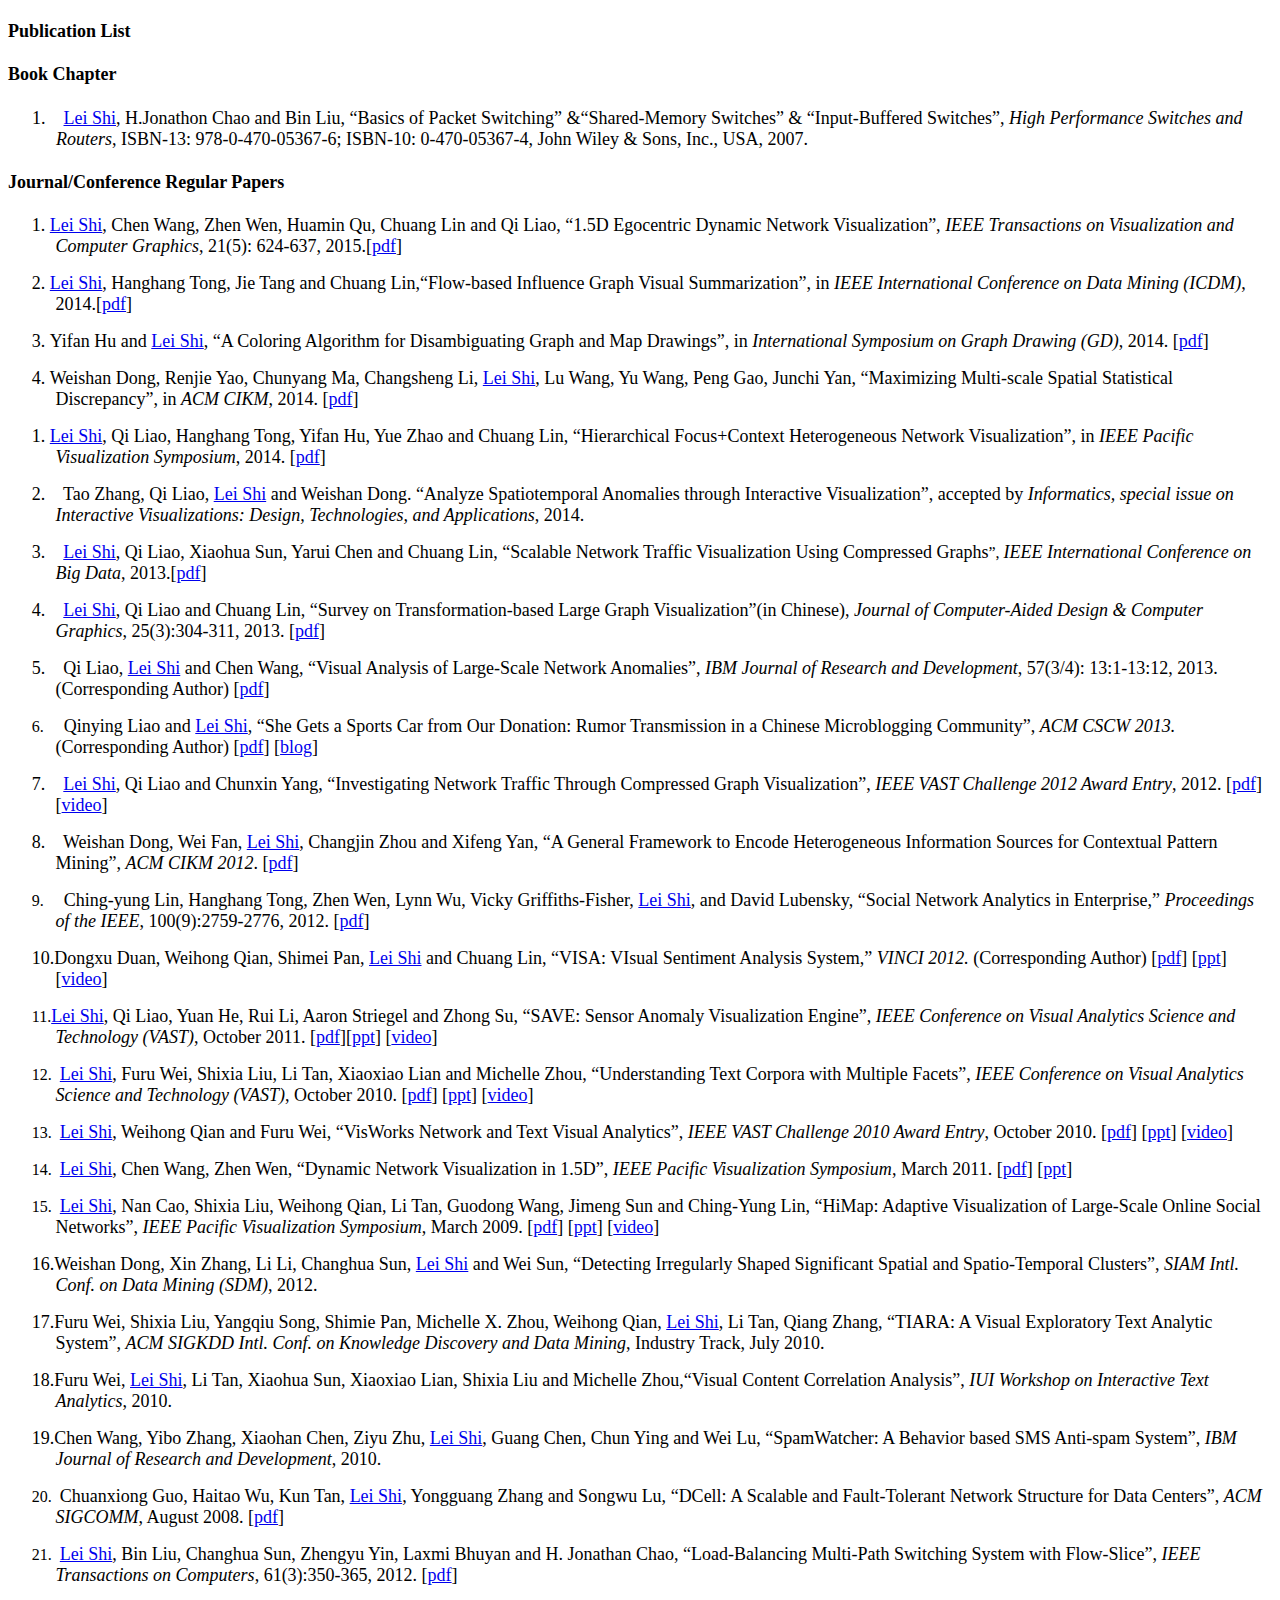
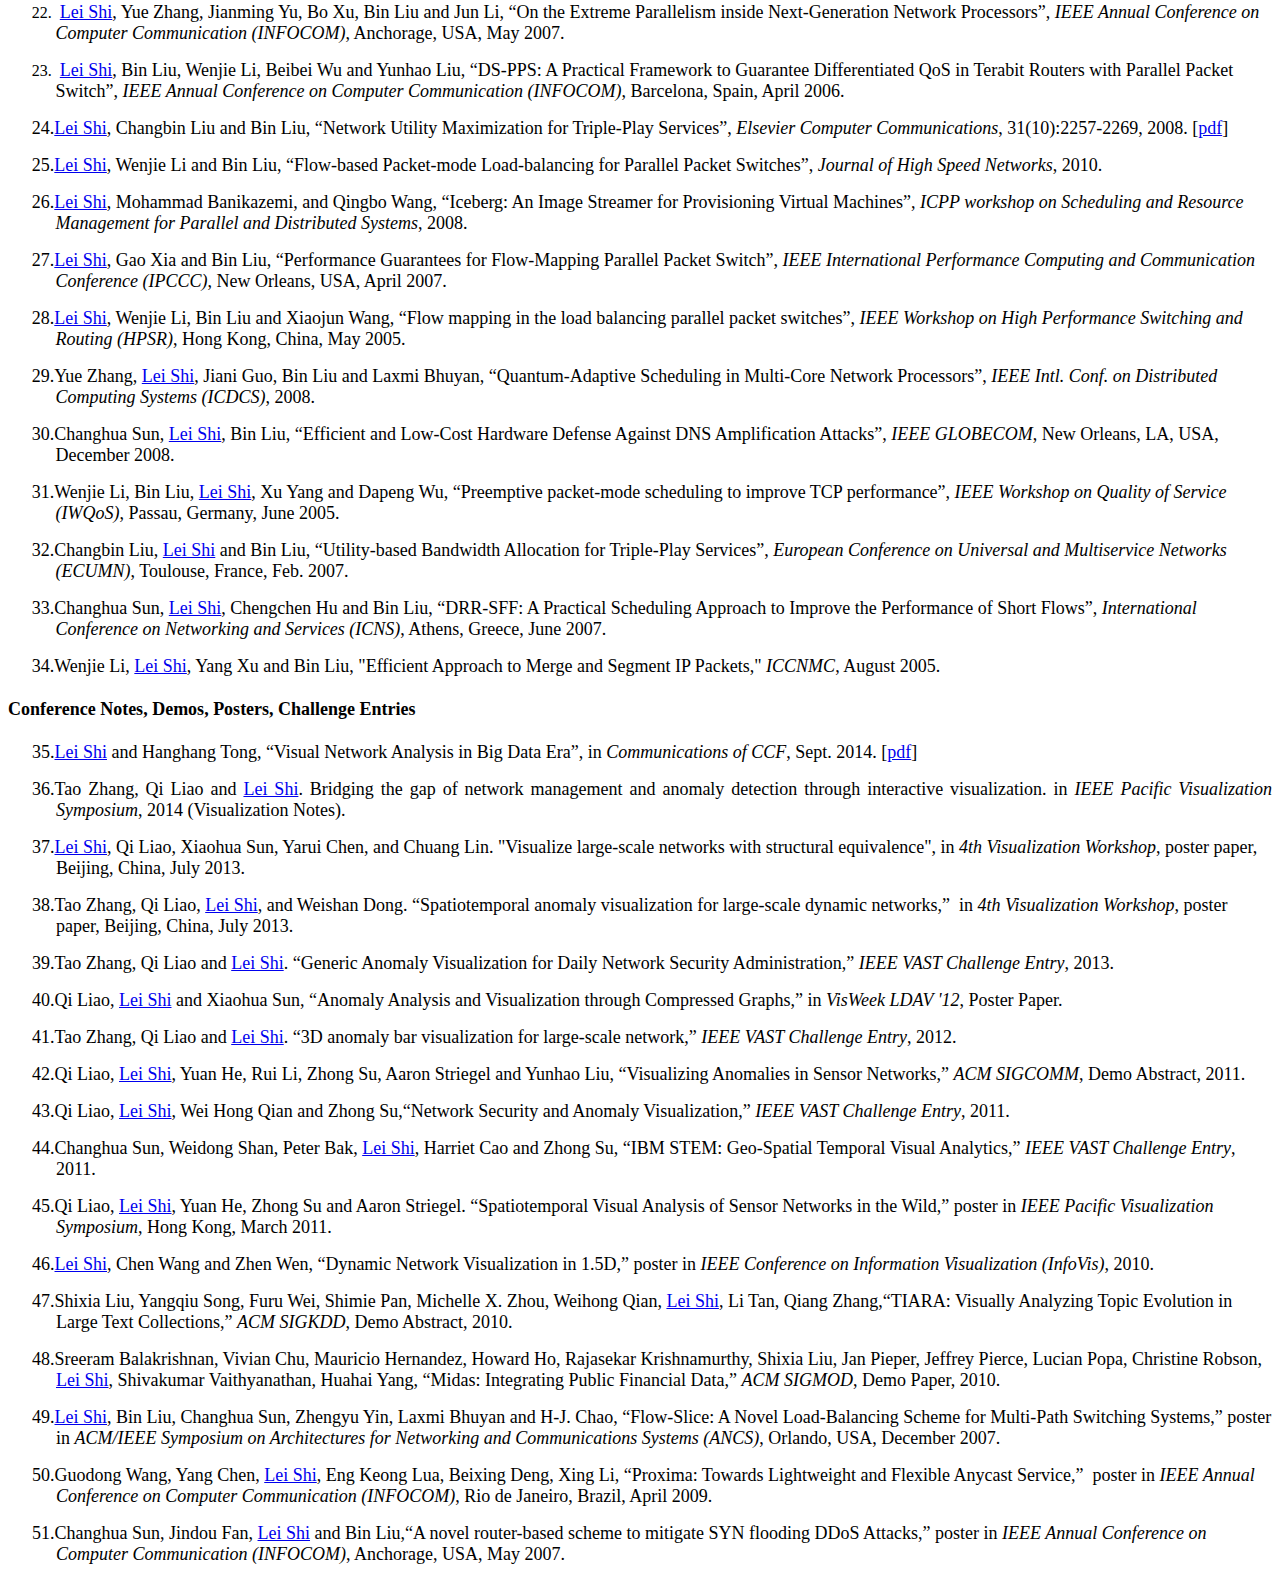
<file: pub.html>
<!DOCTYPE html>
<html>
<head>
    <title></title>
</head>
<body>
<div class="Section1">
<div>
<h4>
			<span style="font-size:13.5pt;">Publication List</span>
</h4>
<div>
    <h5>
				<span style="font-size:13.5pt;">Book Chapter </span>
    </h5>
    <p class="MsoNormal" style="margin-left:36.0pt;text-indent:-18.0pt;">
        <span style="font-size:13.5pt;"><span>1.<span>&nbsp;&nbsp;&nbsp; </span></span></span><span style="font-size:13.5pt;"><a href="http://lcs.ios.ac.cn/~shil/">Lei Shi</a></span><span style="font-size:13.5pt;">, H.Jonathon Chao and Bin Liu, “Basics of Packet Switching” &amp;“Shared-Memory Switches” &amp; “Input-Buffered Switches”, <i>High Performance Switches and Routers</i>, ISBN-13: 978-0-470-05367-6; ISBN-10: 0-470-05367-4, John Wiley &amp; Sons, Inc., USA, 2007. </span>
    </p>
</div>
<div>
<h5>
    <span style="font-size:13.5pt;">Journal</span><span style="font-size:13.5pt;">/</span><span style="font-size:13.5pt;">Conference </span><span style="font-size:13.5pt;">Regular </span><span style="font-size:13.5pt;">Papers </span>
</h5>
<p class="MsoNormal" style="margin-left:35.7pt;text-indent:-17.85pt;">
    <span style="font-size:13.5pt;font-family:SimSun;"><span>1.<span> </span></span></span><span style="font-size:13.5pt;"><a href="http://lcs.ios.ac.cn/~shil/">Lei Shi</a></span><span style="font-size:13.5pt;">, Chen Wang, Zhen Wen, Huamin Qu, Chuang Lin and Qi Liao, “1.5D Egocentric Dynamic Network Visualization”, <i>IEEE Transactions on Visualization and Computer Graphics</i>, 21(5): 624-637, 2015.[<a href=" http://vis.ios.ac.cn/paper/TVCG_2014.pdf">pdf</a>]</span><span style="font-size:13.5pt;font-family:SimSun;"></span>
</p>
<p class="MsoNormal" style="margin-left:35.7pt;text-indent:-17.85pt;">
    <span style="font-size:13.5pt;font-family:SimSun;"><span>2.<span> </span></span></span><span style="font-size:13.5pt;"><a href="http://lcs.ios.ac.cn/~shil/">Lei Shi</a></span><span style="font-size:13.5pt;">, Hanghang Tong, Jie Tang and Chuang Lin,“Flow-based Influence Graph Visual Summarization”, in <i>IEEE International Conference on Data Mining (ICDM)</i>, 2014.[<a href=" http://vis.ios.ac.cn/paper/ICDM_2014.pdf">pdf</a>]</span><span style="font-size:13.5pt;font-family:SimSun;"></span>
</p>
<p class="MsoNormal" style="margin-left:35.7pt;text-indent:-17.85pt;">
    <span style="font-size:13.5pt;font-family:SimSun;"><span>3.<span> </span></span></span><span style="font-size:13.5pt;">Yifan Hu and <a href="http://lcs.ios.ac.cn/~shil/">Lei Shi</a>, “A Coloring Algorithm for Disambiguating Graph and Map Drawings”, in<i> International Symposium on Graph Drawing (GD)</i>, 2014. [<a href=" http://vis.ios.ac.cn/paper/GD_2014.pdf">pdf</a>]</span><span style="font-size:13.5pt;font-family:SimSun;"></span>
</p>
<p class="MsoNormal" style="margin-left:35.7pt;text-indent:-17.85pt;">
    <span style="font-size:13.5pt;font-family:SimSun;"><span>4.<span> </span></span></span><span style="font-size:13.5pt;">Weishan Dong, Renjie Yao, Chunyang Ma, Changsheng Li, <a href="http://lcs.ios.ac.cn/~shil/">Lei Shi</a>, Lu Wang, Yu Wang, Peng Gao, Junchi Yan, “Maximizing Multi-scale Spatial Statistical Discrepancy”, in <i>ACM CIKM</i>, 2014. [<a href="http://vis.ios.ac.cn/paper/CIKM_2014.pdf">pdf</a>]</span><span style="font-size:13.5pt;font-family:SimSun;"></span>
</p>
<p class="MsoNormal" style="margin-left:35.7pt;text-indent:-17.85pt;">
    <span style="font-size:13.5pt;font-family:SimSun;"><span>1.<span> </span></span></span><span style="font-size:13.5pt;"><a href="http://lcs.ios.ac.cn/~shil/">Lei Shi</a></span><span style="font-size:13.5pt;">, Qi Liao, Hanghang Tong, Yifan Hu, Yue Zhao and Chuang Lin, </span><span style="font-size:13.5pt;font-family:SimSun;">“</span><span style="font-size:13.5pt;">Hierarchical Focus+Context Heterogeneous Network
Visualization</span><span style="font-size:13.5pt;font-family:SimSun;">”</span><span style="font-size:13.5pt;">, in <i>IEEE
    Pacific Visualization Symposium</i>, 2014. [<a href="http://vis.ios.ac.cn/paper/OnionGraph_2014.pdf">pdf</a>]</span><span style="font-size:13.5pt;font-family:SimSun;"></span>
</p>
<p class="MsoNormal" style="margin-left:35.7pt;text-indent:-17.85pt;">
    <span style="font-size:13.5pt;"><span>2.<span>&nbsp;&nbsp;&nbsp; </span></span></span><span style="font-size:13.5pt;">Tao Zhang, Qi Liao, <a href="http://lcs.ios.ac.cn/~shil/">Lei Shi</a> and Weishan Dong. “Analyze Spatiotemporal Anomalies through Interactive Visualization”, accepted by <i>Informatics, special issue on Interactive Visualizations: Design, Technologies, and Applications</i>, 2014.</span>
</p>
<p class="MsoNormal" style="margin-left:35.7pt;text-indent:-17.85pt;">
    <span style="font-size:13.5pt;"><span>3.<span>&nbsp;&nbsp;&nbsp; </span></span></span><span style="font-size:13.5pt;"><a href="http://lcs.ios.ac.cn/~shil/">Lei Shi</a></span><span style="font-size:13.5pt;">, Qi Liao, Xiaohua Sun, Yarui Chen and Chuang Lin, </span><span style="font-size:13.5pt;font-family:SimSun;">“</span><span style="font-size:13.5pt;">Scalable Network Traffic Visualization Using Compressed Graphs</span><span style="font-family:SimSun;">”</span><span>, </span><i><span style="font-size:13.5pt;">IEEE International Conference on Big Data</span></i><span style="font-size:13.5pt;">, 2013.[<a href="http://vis.ios.ac.cn/paper/BigData_2013.pdf">pdf</a>]</span>
</p>
<p class="MsoNormal" style="margin-left:35.7pt;text-indent:-17.85pt;">
    <span style="font-size:13.5pt;"><span>4.<span>&nbsp;&nbsp;&nbsp; </span></span></span><span style="font-size:13.5pt;"><a href="http://lcs.ios.ac.cn/~shil/">Lei Shi</a>, </span><span style="font-size:13.5pt;">Qi Liao and Chuang Lin, </span><span style="font-size:13.5pt;font-family:SimSun;">“</span><span style="font-size:13.5pt;">Survey on Transformation-based Large Graph Visualization</span><span style="font-size:13.5pt;font-family:SimSun;">”</span><span style="font-size:13.5pt;">(in Chinese),</span><i><span style="font-size:13.5pt;"> Journal of Computer-Aided Design &amp; Computer Graphics</span></i><span style="font-size:13.5pt;">, 25(3):304-311, 2013. [<a href="http://vis.ios.ac.cn/paper/JCADCG_2013.pdf">pdf</a>]</span>
</p>
<p class="MsoNormal" style="margin-left:35.7pt;text-indent:-17.85pt;">
    <span style="font-size:13.5pt;"><span>5.<span>&nbsp;&nbsp;&nbsp; </span></span></span><span style="font-size:13.5pt;">Qi Liao, <a href="http://lcs.ios.ac.cn/~shil/">Lei Shi</a> and Chen Wang, </span><span style="font-size:13.5pt;font-family:SimSun;">“</span><span style="font-size:13.5pt;">Visual Analysis of Large-Scale Network Anomalies</span><span style="font-size:13.5pt;font-family:SimSun;">”</span><span style="font-size:13.5pt;">,<i> IBM Journal of Research and Development</i>, 57(3/4): 13:1-13:12, 2013. (Corresponding Author) [<a href="http://vis.ios.ac.cn/paper/IBMJRD_2013.pdf">pdf</a>]</span>
</p>
<p class="MsoNormal" style="margin-left:35.7pt;text-indent:-17.85pt;">
    <span><span>6.<span>&nbsp;&nbsp;&nbsp;&nbsp; </span></span></span><span style="font-size:13.5pt;">Qinying Liao and <a href="http://lcs.ios.ac.cn/~shil/">Lei Shi</a>, </span><span style="font-size:13.5pt;font-family:SimSun;">“</span><span style="font-size:13.5pt;">She Gets a Sports Car from Our Donation: Rumor Transmission in a Chinese Microblogging Community</span><span style="font-size:13.5pt;font-family:SimSun;">”</span><span style="font-size:13.5pt;">, <i>ACM CSCW 2013.</i> (Corresponding Author)<i> </i>[<a href="http://vis.ios.ac.cn/paper/Weibo_CSCW.pdf">pdf</a>] [<a href="http://crowdresearch.org/blog/?p=3842">blog</a>]</span>
</p>
<p class="MsoNormal" style="margin-left:35.7pt;text-indent:-17.85pt;">
    <span style="font-size:13.5pt;"><span>7.<span>&nbsp;&nbsp;&nbsp; </span></span></span><span style="font-size:13.5pt;"><a href="http://lcs.ios.ac.cn/~shil/">Lei Shi</a></span><span style="font-size:13.5pt;">, Qi Liao and Chunxin Yang, </span><span style="font-size:13.5pt;font-family:SimSun;">“</span><span style="font-size:13.5pt;">Investigating Network Traffic Through Compressed Graph Visualization</span><span style="font-size:13.5pt;font-family:SimSun;">”</span><span style="font-size:13.5pt;">, <i>IEEE VAST Challenge 2012 Award Entry</i>, 2012. [<a href="http://vis.ios.ac.cn/paper/VAST_Challenge_2012.pdf">pdf</a>] [<a href="http://lcs.ios.ac.cn/%7Eshil/video/VAST2012-MC2-Lei.wmv">video</a>]</span>
</p>
<p class="MsoNormal" style="margin-left:35.7pt;text-indent:-17.85pt;">
    <span style="font-size:13.5pt;"><span>8.<span>&nbsp;&nbsp;&nbsp; </span></span></span><span style="font-size:13.5pt;">Weishan Dong, Wei Fan, <a href="http://lcs.ios.ac.cn/~shil/">Lei Shi</a>, Changjin Zhou and Xifeng Yan, </span><span style="font-size:13.5pt;font-family:SimSun;">“</span><span style="font-size:13.5pt;">A General Framework to Encode Heterogeneous Information Sources for Contextual Pattern Mining</span><span style="font-size:13.5pt;font-family:SimSun;">”</span><span style="font-size:13.5pt;">, <i>ACM CIKM 2012</i>. [<a href="http://vis.ios.ac.cn/paper/CPM_CIKM.pdf">pdf</a>]</span>
</p>
<p class="MsoNormal" style="margin-left:35.7pt;text-indent:-17.85pt;">
    <span><span>9.<span>&nbsp;&nbsp;&nbsp;&nbsp; </span></span></span><span style="font-size:13.5pt;">Ching-yung Lin, Hanghang Tong, Zhen Wen, Lynn Wu, Vicky Griffiths-Fisher, <a href="http://lcs.ios.ac.cn/~shil/">Lei Shi</a>, and David Lubensky, </span><span style="font-size:13.5pt;font-family:SimSun;">“</span><span style="font-size:13.5pt;">Social Network Analytics in Enterprise,</span><span style="font-size:13.5pt;font-family:SimSun;">”</span><span style="font-size:13.5pt;"> <i><span>Proceedings of the IEEE</span></i><span>, 100(9):2759-2776, 2012. [<a href="http://vis.ios.ac.cn/paper/Smallblue_PIEEE.pdf">pdf</a>]</span></span>
</p>
<p class="MsoNormal" style="margin-left:35.7pt;text-indent:-17.85pt;">
    <span style="font-size:13.5pt;"><span>10.</span></span><span style="font-size:13.5pt;">Dongxu Duan, Weihong Qian, Shimei Pan, <a href="http://lcs.ios.ac.cn/~shil/">Lei Shi</a> and Chuang Lin, </span><span style="font-size:13.5pt;font-family:SimSun;">“</span><span style="font-size:13.5pt;">VISA: VIsual Sentiment Analysis System,</span><span style="font-size:13.5pt;font-family:SimSun;">”</span><span style="font-size:13.5pt;"> <i><span>VINCI 2012. </span></i><span>(Corresponding Author) [<a href="http://vis.ios.ac.cn/paper/VISA_VINCI.pdf">pdf</a>] [<a href="http://lcs.ios.ac.cn/%7Eshil/talk/VISA_VINCI.ppt">ppt</a>] [<a href="http://lcs.ios.ac.cn/%7Eshil/video/VISA_VINCI.swf">video</a>]</span></span><span style="font-size:13.5pt;"></span>
</p>
<p class="MsoNormal" style="margin-left:35.7pt;text-indent:-17.85pt;">
    <span style="font-family:SimSun;"><span>11.</span></span><span style="font-size:13.5pt;"><a href="http://lcs.ios.ac.cn/~shil/">Lei Shi</a></span><span style="font-size:13.5pt;">, Qi Liao, Yuan He, Rui Li, Aaron Striegel and Zhong Su, </span><span style="font-size:13.5pt;font-family:SimSun;">“</span><span style="font-size:13.5pt;">SAVE: Sensor Anomaly Visualization Engine</span><span style="font-size:13.5pt;font-family:SimSun;">”</span><span style="font-size:13.5pt;">, <i>IEEE Conference on Visual Analytics Science and Technology (VAST)</i>, October 2011. [<a href="http://vis.ios.ac.cn/paper/SAVE_VAST.pdf">pdf</a>][<a href="http://lcs.ios.ac.cn/%7Eshil/talk/SAVE_VAST.ppt">ppt</a>] [<a href="http://lcs.ios.ac.cn/%7Eshil/video/SAVE_VAST.wmv">video</a>] </span><span style="font-family:SimSun;"></span>
</p>
<p class="MsoNormal" style="margin-left:35.7pt;text-indent:-17.85pt;">
    <span><span>12.<span>&nbsp; </span></span></span><span style="font-size:13.5pt;"><a href="http://lcs.ios.ac.cn/~shil/">Lei Shi</a></span><span style="font-size:13.5pt;">, Furu Wei, Shixia Liu, Li Tan, Xiaoxiao Lian and Michelle Zhou, </span><span style="font-size:13.5pt;font-family:SimSun;">“</span><span style="font-size:13.5pt;">Understanding Text Corpora with Multiple Facets</span><span style="font-size:13.5pt;font-family:SimSun;">”</span><span style="font-size:13.5pt;">, <i>IEEE Conference on Visual Analytics Science and Technology (VAST)</i>, October 2010. [<a href="http://vis.ios.ac.cn/paper/TIARA_VAST.pdf">pdf</a>] [<a href="http://lcs.ios.ac.cn/%7Eshil/talk/TIARA_VAST.ppt">ppt</a>] [<a href="http://lcs.ios.ac.cn/%7Eshil/video/TIARA_VAST.wmv">video</a>] </span>
</p>
<p class="MsoNormal" style="margin-left:35.7pt;text-indent:-17.85pt;">
    <span><span>13.<span>&nbsp; </span></span></span><span style="font-size:13.5pt;"><a href="http://lcs.ios.ac.cn/~shil/">Lei Shi</a></span><span style="font-size:13.5pt;">, Weihong Qian and Furu Wei, </span><span style="font-size:13.5pt;font-family:SimSun;">“</span><span style="font-size:13.5pt;">VisWorks Network and Text Visual Analytics</span><span style="font-size:13.5pt;font-family:SimSun;">”</span><span style="font-size:13.5pt;">, <i>IEEE VAST Challenge 2010 Award Entry</i>, October 2010. [<a href="http://vis.ios.ac.cn/paper/VisWorks_VAST.pdf">pdf</a>] [<a href="http://lcs.ios.ac.cn/%7Eshil/talk/VisWorks_VAST.ppt">ppt</a>] [<a href="http://lcs.ios.ac.cn/%7Eshil/video/VisWorks_VAST.swf">video</a>] </span>
</p>
<p class="MsoNormal" style="margin-left:35.7pt;text-indent:-17.85pt;">
    <span><span>14.<span>&nbsp; </span></span></span><span style="font-size:13.5pt;"><a href="http://lcs.ios.ac.cn/~shil/">Lei Shi</a></span><span style="font-size:13.5pt;">, Chen Wang, Zhen Wen, </span><span style="font-size:13.5pt;font-family:SimSun;">“</span><span style="font-size:13.5pt;">Dynamic Network Visualization in 1.5D</span><span style="font-size:13.5pt;font-family:SimSun;">”</span><span style="font-size:13.5pt;">, <i>IEEE Pacific Visualization Symposium</i>, March 2011. [<a href="http://vis.ios.ac.cn/paper/1.5D_PacificVis.pdf">pdf</a>] [<a href="http://lcs.ios.ac.cn/%7Eshil/talk/1.5D_PacificVis.ppt">ppt</a>]</span>
</p>
<p class="MsoNormal" style="margin-left:35.7pt;text-indent:-17.85pt;">
    <span><span>15.<span>&nbsp; </span></span></span><span style="font-size:13.5pt;"><a href="http://lcs.ios.ac.cn/~shil/">Lei Shi</a></span><span style="font-size:13.5pt;">, Nan Cao, Shixia Liu, Weihong Qian, Li Tan, Guodong Wang, Jimeng Sun and Ching-Yung Lin, </span><span style="font-size:13.5pt;font-family:SimSun;">“</span><span style="font-size:13.5pt;">HiMap: Adaptive Visualization of Large-Scale Online Social Networks</span><span style="font-size:13.5pt;font-family:SimSun;">”</span><span style="font-size:13.5pt;">, <i>IEEE Pacific Visualization Symposium</i>, March 2009. [<a href="http://vis.ios.ac.cn/paper/HiMap_PacificVis.pdf">pdf</a>] [<a href="http://lcs.ios.ac.cn/%7Eshil/talk/HiMap_PacificVis.ppt">ppt</a>] [<a href="http://lcs.ios.ac.cn/%7Eshil/video/HiMap_PacificVis.avi">video</a>] </span>
</p>
<p class="MsoNormal" style="margin-left:35.7pt;text-indent:-17.85pt;">
    <span style="font-size:13.5pt;"><span>16.</span></span><span style="font-size:13.5pt;">Weishan Dong, Xin Zhang, Li Li, Changhua Sun, <a href="http://lcs.ios.ac.cn/~shil/">Lei Shi</a> and Wei Sun, “Detecting Irregularly Shaped Significant Spatial and Spatio-Temporal Clusters”, <i>SIAM Intl. Conf. on Data Mining (SDM)</i>, 2012. </span>
</p>
<p class="MsoNormal" style="margin-left:35.7pt;text-indent:-17.85pt;">
    <span style="font-size:13.5pt;"><span>17.</span></span><span style="font-size:13.5pt;">Furu Wei, Shixia Liu, Yangqiu Song, Shimie Pan, Michelle X. Zhou, Weihong Qian, <a href="http://lcs.ios.ac.cn/~shil/">Lei Shi</a>, Li Tan, Qiang Zhang, “TIARA: A Visual Exploratory Text Analytic System”, <i>ACM SIGKDD Intl. Conf. on Knowledge Discovery and Data Mining</i>, Industry Track, July 2010. </span>
</p>
<p class="MsoNormal" style="margin-left:35.7pt;text-indent:-17.85pt;">
    <span style="font-size:13.5pt;"><span>18.</span></span><span style="font-size:13.5pt;">Furu Wei, <a href="http://lcs.ios.ac.cn/~shil/">Lei Shi</a>, Li Tan, Xiaohua Sun, Xiaoxiao Lian, Shixia Liu and Michelle Zhou,“Visual Content Correlation Analysis”, <i>IUI Workshop on Interactive Text Analytics</i>, 2010. </span>
</p>
<p class="MsoNormal" style="margin-left:35.7pt;text-indent:-17.85pt;">
    <span style="font-size:13.5pt;"><span>19.</span></span><span style="font-size:13.5pt;">Chen Wang, Yibo Zhang, Xiaohan Chen, Ziyu Zhu, <a href="http://lcs.ios.ac.cn/~shil/">Lei Shi</a>, Guang Chen, Chun Ying and Wei Lu, “SpamWatcher: A Behavior based SMS Anti-spam System”,<i> IBM Journal of Research and Development</i>, 2010. </span>
</p>
<p class="MsoNormal" style="margin-left:35.7pt;text-indent:-17.85pt;">
    <span><span>20.<span>&nbsp; </span></span></span><span style="font-size:13.5pt;">Chuanxiong Guo, Haitao Wu, Kun Tan, <a href="http://lcs.ios.ac.cn/~shil/">Lei Shi</a>, Yongguang Zhang and Songwu Lu, </span><span style="font-size:13.5pt;font-family:SimSun;">“</span><span style="font-size:13.5pt;">DCell: A Scalable and Fault-Tolerant Network Structure for Data Centers</span><span style="font-size:13.5pt;font-family:SimSun;">”</span><span style="font-size:13.5pt;">, <i>ACM SIGCOMM</i>, August 2008. [<a href="http://vis.ios.ac.cn/paper/DCell_SIGCOMM.pdf">pdf</a>]</span>
</p>
<p class="MsoNormal" style="margin-left:35.7pt;text-indent:-17.85pt;">
    <span><span>21.<span>&nbsp; </span></span></span><span style="font-size:13.5pt;"><a href="http://lcs.ios.ac.cn/~shil/">Lei Shi</a></span><span style="font-size:13.5pt;">, Bin Liu, Changhua Sun, Zhengyu Yin, Laxmi Bhuyan and H. Jonathan Chao, </span><span style="font-size:13.5pt;font-family:SimSun;">“</span><span style="font-size:13.5pt;">Load-Balancing Multi-Path Switching System
with Flow-Slice</span><span style="font-size:13.5pt;font-family:SimSun;">”</span><span style="font-size:13.5pt;">, <i>IEEE Transactions on Computers</i>,
61(3):350-365, 2012. [<a href="http://vis.ios.ac.cn/paper/FS_TC.pdf">pdf</a>] </span>
</p>
<p class="MsoNormal" style="margin-left:35.7pt;text-indent:-17.85pt;">
    <span><span>22.<span>&nbsp; </span></span></span><span style="font-size:13.5pt;"><a href="http://lcs.ios.ac.cn/~shil/">Lei Shi</a></span><span style="font-size:13.5pt;">, Yue Zhang, Jianming Yu, Bo Xu, Bin Liu and Jun Li, </span><span style="font-size:13.5pt;font-family:SimSun;">“</span><span style="font-size:13.5pt;">On the Extreme Parallelism inside Next-Generation Network Processors</span><span style="font-size:13.5pt;font-family:SimSun;">”</span><span style="font-size:13.5pt;">, <i>IEEE Annual Conference on Computer Communication (INFOCOM)</i>, Anchorage, USA, May 2007. </span>
</p>
<p class="MsoNormal" style="margin-left:35.7pt;text-indent:-17.85pt;">
    <span><span>23.<span>&nbsp; </span></span></span><span style="font-size:13.5pt;"><a href="http://lcs.ios.ac.cn/~shil/">Lei Shi</a></span><span style="font-size:13.5pt;">, Bin Liu, Wenjie Li, Beibei Wu and Yunhao Liu, </span><span style="font-size:13.5pt;font-family:SimSun;">“</span><span style="font-size:13.5pt;">DS-PPS: A Practical Framework to Guarantee Differentiated QoS in Terabit Routers with Parallel Packet Switch</span><span style="font-size:13.5pt;font-family:SimSun;">”</span><span style="font-size:13.5pt;">, <i>IEEE Annual Conference on Computer Communication (INFOCOM)</i>, Barcelona, Spain, April 2006. </span>
</p>
<p class="MsoNormal" style="margin-left:35.7pt;text-indent:-17.85pt;">
    <span style="font-size:13.5pt;"><span>24.</span></span><span style="font-size:13.5pt;"><a href="http://lcs.ios.ac.cn/~shil/">Lei Shi</a></span><span style="font-size:13.5pt;">, Changbin Liu and Bin Liu, </span><span style="font-size:13.5pt;font-family:SimSun;">“</span><span style="font-size:13.5pt;">Network Utility Maximization for Triple-Play Services</span><span style="font-size:13.5pt;font-family:SimSun;">”</span><span style="font-size:13.5pt;">, <i>Elsevier Computer Communications</i>, 31(10):2257-2269, 2008. [<a href="http://vis.ios.ac.cn/paper/Utility_COMCOM.pdf">pdf</a>]</span><span style="font-size:13.5pt;"></span>
</p>
<p class="MsoNormal" style="margin-left:35.7pt;text-indent:-17.85pt;">
    <span style="font-size:13.5pt;"><span>25.</span></span><span style="font-size:13.5pt;"><a href="http://lcs.ios.ac.cn/~shil/">Lei Shi</a></span><span style="font-size:13.5pt;">, </span><span style="font-size:13.5pt;">Wenjie</span><span style="font-size:13.5pt;"> Li and Bin Liu, “Flow-based Packet-mode Load-balancing for Parallel Packet Switches”, <i>Journal of High Speed Networks</i>, 2010. </span>
</p>
<p class="MsoNormal" style="margin-left:35.7pt;text-indent:-17.85pt;">
    <span style="font-size:13.5pt;"><span>26.</span></span><span style="font-size:13.5pt;"><a href="http://lcs.ios.ac.cn/~shil/">Lei Shi</a></span><span style="font-size:13.5pt;">, </span><span style="font-size:13.5pt;">Mohammad</span><span style="font-size:13.5pt;"> Banikazemi, and Qingbo Wang, “Iceberg: An Image Streamer for Provisioning Virtual Machines”, <i>ICPP workshop on Scheduling and Resource Management for Parallel and Distributed Systems</i>, 2008. </span>
</p>
<p class="MsoNormal" style="margin-left:35.7pt;text-indent:-17.85pt;">
    <span style="font-size:13.5pt;"><span>27.</span></span><span style="font-size:13.5pt;"><a href="http://lcs.ios.ac.cn/~shil/">Lei Shi</a></span><span style="font-size:13.5pt;">, Gao Xia and Bin Liu, “Performance Guarantees for Flow-Mapping Parallel Packet Switch”, <i>IEEE International Performance Computing and Communication Conference (IPCCC)</i>, New Orleans, USA, April 2007. </span>
</p>
<p class="MsoNormal" style="margin-left:35.7pt;text-indent:-17.85pt;">
    <span style="font-size:13.5pt;"><span>28.</span></span><span style="font-size:13.5pt;"><a href="http://lcs.ios.ac.cn/~shil/">Lei Shi</a></span><span style="font-size:13.5pt;">, Wenjie Li, Bin Liu and Xiaojun Wang, “Flow mapping in the load balancing parallel packet switches”, <i>IEEE Workshop on High Performance Switching and Routing (HPSR)</i>, Hong Kong, China, May 2005. </span>
</p>
<p class="MsoNormal" style="margin-left:35.7pt;text-indent:-17.85pt;">
    <span style="font-size:13.5pt;"><span>29.</span></span><span style="font-size:13.5pt;">Yue Zhang, <a href="http://lcs.ios.ac.cn/~shil/">Lei Shi</a>, Jiani Guo, Bin Liu and Laxmi Bhuyan, “Quantum-Adaptive Scheduling in Multi-Core Network Processors”, <i>IEEE Intl. Conf. on Distributed Computing Systems (ICDCS)</i>, 2008. </span>
</p>
<p class="MsoNormal" style="margin-left:35.7pt;text-indent:-17.85pt;">
    <span style="font-size:13.5pt;"><span>30.</span></span><span style="font-size:13.5pt;">Changhua Sun, <a href="http://lcs.ios.ac.cn/~shil/">Lei Shi</a>, Bin Liu, “Efficient and Low-Cost Hardware Defense Against DNS Amplification Attacks”, <i>IEEE GLOBECOM</i>, New Orleans, LA, USA, December 2008. </span>
</p>
<p class="MsoNormal" style="margin-left:35.7pt;text-indent:-17.85pt;">
    <span style="font-size:13.5pt;"><span>31.</span></span><span style="font-size:13.5pt;">Wenjie Li, Bin Liu, <a href="http://lcs.ios.ac.cn/~shil/">Lei Shi</a>, Xu Yang and Dapeng Wu, “Preemptive packet-mode scheduling to improve TCP performance”, <i>IEEE Workshop on Quality of Service (IWQoS)</i>, Passau, Germany, June 2005. </span>
</p>
<p class="MsoNormal" style="margin-left:35.7pt;text-indent:-17.85pt;">
    <span style="font-size:13.5pt;"><span>32.</span></span><span style="font-size:13.5pt;">Changbin Liu, <a href="http://lcs.ios.ac.cn/~shil/">Lei Shi</a> and Bin Liu, “Utility-based Bandwidth Allocation for Triple-Play Services”, <i>European Conference on Universal and Multiservice Networks (ECUMN)</i>, Toulouse, France, Feb. 2007. </span>
</p>
<p class="MsoNormal" style="margin-left:35.7pt;text-indent:-17.85pt;">
    <span style="font-size:13.5pt;"><span>33.</span></span><span style="font-size:13.5pt;">Changhua Sun, <a href="http://lcs.ios.ac.cn/~shil/">Lei Shi</a>, Chengchen Hu and Bin Liu, “DRR-SFF: A Practical Scheduling Approach to Improve the Performance of Short Flows”, <i>International Conference on Networking and Services (ICNS)</i>, Athens, Greece, June 2007. </span>
</p>
<p class="MsoNormal" style="margin-left:35.7pt;text-indent:-17.85pt;">
    <span style="font-size:13.5pt;"><span>34.</span></span><span style="font-size:13.5pt;">Wenjie Li, <a href="http://lcs.ios.ac.cn/~shil/">Lei Shi</a>, Yang Xu and Bin Liu, "Efficient Approach to Merge and Segment IP Packets," <i>ICCNMC</i>, August 2005. </span>
</p>
</div>
<div>
    <h5>
        <span style="font-size:13.5pt;">Conference </span><span style="font-size:13.5pt;">Notes, </span><span style="font-size:13.5pt;">Demos, Posters, Challenge Entries</span><span style="font-size:13.5pt;"></span>
    </h5>
    <p class="MsoNormal" style="margin-left:36.0pt;text-indent:-18.0pt;">
        <span style="font-size:13.5pt;"><span>35.</span></span><span style="font-size:13.5pt;"><a href="http://lcs.ios.ac.cn/~shil/">Lei Shi</a></span><span style="font-size:13.5pt;"> and Hanghang Tong, “Visual Network Analysis in Big Data Era”, in <i>Communications of CCF</i>, Sept. 2014. [<a href="http://vis.ios.ac.cn/paper/CCCF_2014.pdf">pdf</a>]</span>
    </p>
    <p class="MsoNormal" style="margin-left:36.0pt;text-align:justify;text-indent:-18.0pt;">
        <span style="font-size:13.5pt;"><span>36.</span></span><span style="font-size:13.5pt;">Tao Zhang, Qi Liao and <a href="http://lcs.ios.ac.cn/~shil/">Lei Shi</a>. Bridging the gap of network management and anomaly detection through interactive visualization. in <i>IEEE Pacific Visualization Symposium</i>, 2014 (Visualization Notes).</span>
    </p>
    <p class="MsoNormal" style="margin-left:36.0pt;text-indent:-18.0pt;">
        <span style="font-size:13.5pt;"><span>37.</span></span><span style="font-size:13.5pt;"><a href="http://lcs.ios.ac.cn/~shil/">Lei Shi</a></span><span style="font-size:13.5pt;">, Qi Liao, Xiaohua Sun, Yarui Chen, and Chuang Lin. "Visualize large-scale networks with structural equivalence", in <i>4th Visualization Workshop</i>, poster paper, Beijing, China, July 2013.</span>
    </p>
    <p class="MsoNormal" style="margin-left:36.0pt;text-indent:-18.0pt;">
        <span style="font-size:13.5pt;"><span>38.</span></span><span style="font-size:13.5pt;">Tao Zhang, Qi Liao, <a href="http://lcs.ios.ac.cn/~shil/">Lei Shi</a>, and Weishan Dong. “Spatiotemporal anomaly
visualization for large-scale dynamic networks,”<span>&nbsp; </span>in <i>4th
            Visualization Workshop</i>, poster paper, Beijing, China, July 2013.</span><span style="font-size:13.5pt;"></span>
    </p>
    <p class="MsoNormal" style="margin-left:36.0pt;text-indent:-18.0pt;">
        <span style="font-size:13.5pt;"><span>39.</span></span><span style="font-size:13.5pt;">Tao Zhang, Qi Liao</span><span style="font-size:13.5pt;color:windowtext;"> and <a href="http://lcs.ios.ac.cn/~shil/">Lei Shi</a>.</span><span style="font-size:13.5pt;"> “Generic Anomaly Visualization for Daily Network Security Administration,”</span><span style="font-size:13.5pt;color:windowtext;"> </span><i><span style="font-size:13.5pt;">IEEE VAST Challenge Entry</span></i><span style="font-size:13.5pt;">, 2013.</span>
    </p>
    <p class="MsoNormal" style="margin-left:36.0pt;text-indent:-18.0pt;">
        <span style="font-size:13.5pt;"><span>40.</span></span><span style="font-size:13.5pt;">Qi Liao, <a href="http://lcs.ios.ac.cn/~shil/">Lei Shi</a> and Xiaohua Sun, “Anomaly Analysis and Visualization through Compressed Graphs,” in<i> VisWeek LDAV '12</i>, Poster Paper.</span><span style="font-size:13.5pt;"></span>
    </p>
    <p class="MsoNormal" style="margin-left:36.0pt;text-indent:-18.0pt;">
        <span style="font-size:13.5pt;"><span>41.</span></span><span style="font-size:13.5pt;">Tao Zhang, Qi Liao</span><span style="font-size:13.5pt;color:windowtext;"> and <a href="http://lcs.ios.ac.cn/~shil/">Lei Shi</a>.</span><span style="font-size:13.5pt;"> “</span><span style="font-size:13.5pt;color:windowtext;">3D anomaly bar visualization for large-scale network</span><span style="font-size:13.5pt;">,”</span><span style="font-size:13.5pt;color:windowtext;"> </span><i><span style="font-size:13.5pt;">IEEE VAST Challenge Entry</span></i><span style="font-size:13.5pt;">, 2012.</span>
    </p>
    <p class="MsoNormal" style="margin-left:36.0pt;text-indent:-18.0pt;">
        <span style="font-size:13.5pt;"><span>42.</span></span><span style="font-size:13.5pt;">Qi Liao,&nbsp;<a href="http://lcs.ios.ac.cn/~shil/">Lei Shi</a>, Yuan He, Rui Li, Zhong Su, Aaron Striegel and Yunhao Liu,&nbsp;“Visualizing Anomalies in Sensor Networks,”&nbsp;<i>ACM SIGCOMM</i>, Demo Abstract, 2011.</span>
    </p>
    <p class="MsoNormal" style="margin-left:36.0pt;text-indent:-18.0pt;">
        <span style="font-size:13.5pt;"><span>43.</span></span><span style="font-size:13.5pt;">Qi Liao, <a href="http://lcs.ios.ac.cn/~shil/">Lei Shi</a>, Wei Hong Qian and Zhong Su,“Network Security and Anomaly Visualization,” <i>IEEE VAST Challenge Entry</i>, 2011.</span>
    </p>
    <p class="MsoNormal" style="margin-left:36.0pt;text-indent:-18.0pt;">
        <span style="font-size:13.5pt;"><span>44.</span></span><span style="font-size:13.5pt;">Changhua Sun, Weidong Shan, Peter Bak, <a href="http://lcs.ios.ac.cn/~shil/">Lei Shi</a>, Harriet Cao and Zhong Su, “IBM STEM: Geo-Spatial Temporal Visual Analytics,” <i>IEEE VAST Challenge Entry</i>, 2011.</span>
    </p>
    <p class="MsoNormal" style="margin-left:36.0pt;text-indent:-18.0pt;">
        <span style="font-size:13.5pt;"><span>45.</span></span><span style="font-size:13.5pt;">Qi Liao, <a href="http://lcs.ios.ac.cn/~shil/">Lei Shi</a>, Yuan He, Zhong Su and Aaron Striegel. “Spatiotemporal Visual Analysis of Sensor Networks in the Wild,” poster in <i>IEEE Pacific Visualization Symposium</i>, Hong Kong, March 2011.</span>
    </p>
    <p class="MsoNormal" style="margin-left:36.0pt;text-indent:-18.0pt;">
        <span style="font-size:13.5pt;"><span>46.</span></span><span style="font-size:13.5pt;"><a href="http://lcs.ios.ac.cn/~shil/">Lei Shi</a></span><span style="font-size:13.5pt;">, Chen Wang and Zhen Wen, “Dynamic Network Visualization in 1.5D,” poster in <i>IEEE Conference on Information Visualization (InfoVis)</i>, 2010.</span>
    </p>
    <p class="MsoNormal" style="margin-left:36.0pt;text-indent:-18.0pt;">
        <span style="font-size:13.5pt;"><span>47.</span></span><span style="font-size:13.5pt;">Shixia Liu, Yangqiu Song, Furu Wei, Shimie Pan, Michelle X. Zhou, Weihong Qian, <a href="http://lcs.ios.ac.cn/~shil/">Lei Shi</a>, Li Tan, Qiang Zhang,“TIARA: Visually Analyzing Topic Evolution in Large Text Collections,” <i>ACM SIGKDD</i>, Demo Abstract, 2010.</span>
    </p>
    <p class="MsoNormal" style="margin-left:36.0pt;text-indent:-18.0pt;">
        <span style="font-size:13.5pt;"><span>48.</span></span><span style="font-size:13.5pt;">Sreeram Balakrishnan, Vivian Chu, Mauricio Hernandez, Howard Ho, Rajasekar Krishnamurthy, Shixia Liu, Jan Pieper, Jeffrey Pierce, Lucian Popa, Christine Robson, <a href="http://lcs.ios.ac.cn/~shil/">Lei Shi</a>, Shivakumar Vaithyanathan, Huahai Yang, “Midas: Integrating Public Financial Data,” <i>ACM SIGMOD</i>, Demo Paper, 2010.</span>
    </p>
    <p class="MsoNormal" style="margin-left:36.0pt;text-indent:-18.0pt;">
        <span style="font-size:13.5pt;"><span>49.</span></span><span style="font-size:13.5pt;"><a href="http://lcs.ios.ac.cn/~shil/">Lei Shi</a></span><span style="font-size:13.5pt;">, Bin Liu, Changhua Sun, Zhengyu Yin, Laxmi Bhuyan and H-J. Chao, “Flow-Slice: A Novel Load-Balancing Scheme for Multi-Path Switching Systems,” poster in <i>ACM/IEEE Symposium on Architectures for Networking and Communications Systems (ANCS)</i>, Orlando, USA, December 2007. </span>
    </p>
    <p class="MsoNormal" style="margin-left:36.0pt;text-indent:-18.0pt;">
        <span style="font-size:13.5pt;"><span>50.</span></span><span style="font-size:13.5pt;">Guodong Wang, Yang Chen, <a href="http://lcs.ios.ac.cn/~shil/">Lei Shi</a>, Eng Keong Lua, Beixing Deng, Xing Li, “Proxima: Towards Lightweight and Flexible Anycast Service,”<span>&nbsp; </span>poster in <i>IEEE Annual Conference on Computer Communication (INFOCOM)</i>, Rio de Janeiro, Brazil, April 2009.</span>
    </p>
    <p class="MsoNormal" style="margin-left:36.0pt;text-indent:-18.0pt;">
        <span style="font-size:13.5pt;"><span>51.</span></span><span style="font-size:13.5pt;">Changhua Sun, Jindou Fan, <a href="http://lcs.ios.ac.cn/~shil/">Lei Shi</a> and Bin Liu,“A novel router-based scheme to mitigate SYN flooding DDoS Attacks,” poster in <i>IEEE Annual Conference on Computer Communication (INFOCOM)</i>, Anchorage, USA, May 2007.</span>
    </p>
</div>
</div>
</div>
</body>
</html>
</file>
